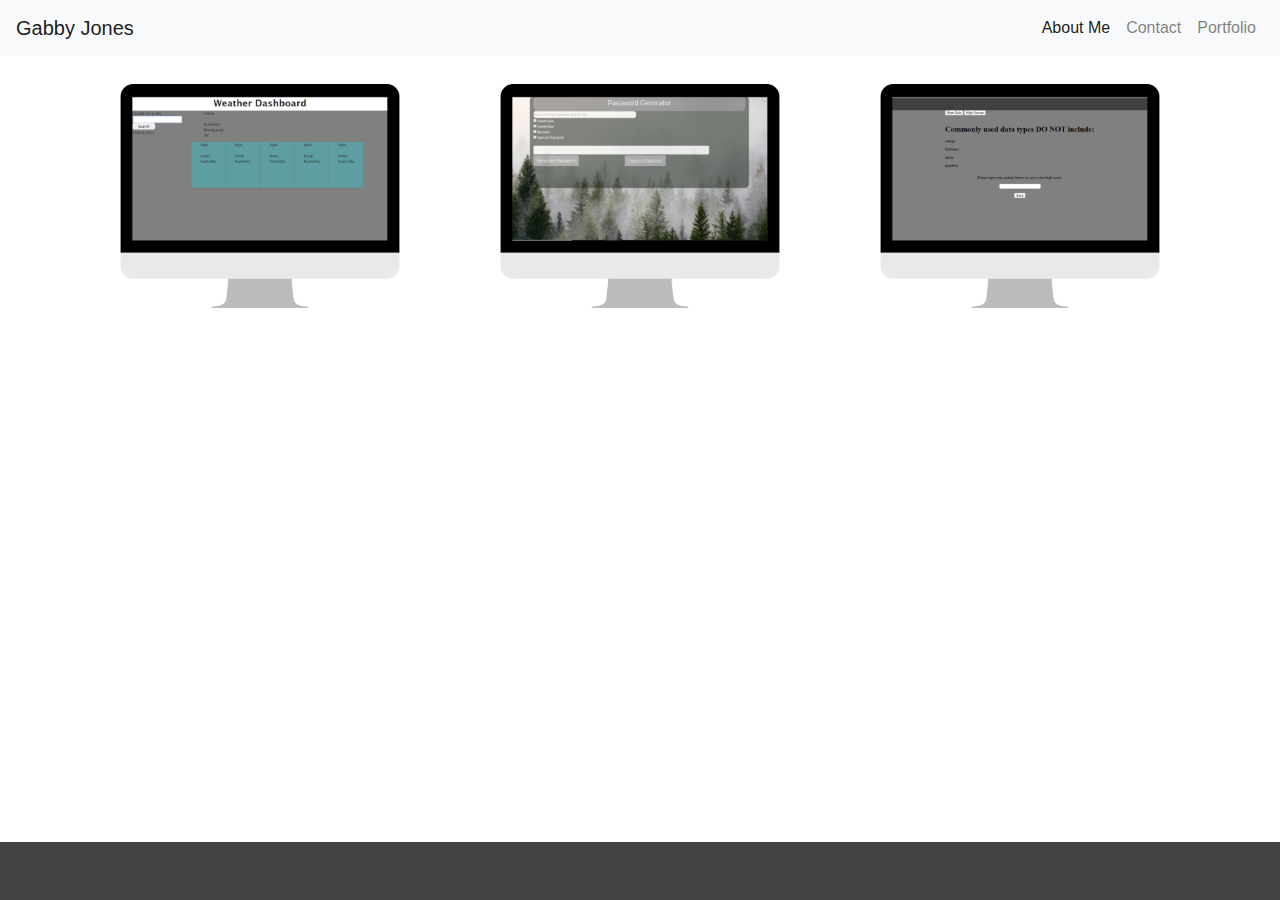
<file: portfolio.html>
<!DOCTYPE html>
<html lang="en">

<head>
    <meta charset="UTF-8">
    <meta name="viewport" content="width=device-width, initial-scale=1.0">
    <meta http-equiv="X-UA-Compatible" content="ie=edge">
    <title>Gabby J Portfolio</title>
    <script src="https://code.jquery.com/jquery-3.4.1.js"
        integrity="sha256-WpOohJOqMqqyKL9FccASB9O0KwACQJpFTUBLTYOVvVU=" crossorigin="anonymous"></script>
    <script src="https://stackpath.bootstrapcdn.com/bootstrap/4.4.1/js/bootstrap.min.js"
        integrity="sha384-wfSDF2E50Y2D1uUdj0O3uMBJnjuUD4Ih7YwaYd1iqfktj0Uod8GCExl3Og8ifwB6"
        crossorigin="anonymous"></script>
    <link rel="stylesheet" href="https://maxcdn.bootstrapcdn.com/bootstrap/4.0.0/css/bootstrap.min.css">
    <link rel="stylesheet" href="Assets/style.css" />
    <link rel="shortcut icon" href="assets/images/favicon.ico" type="image/x-icon" />
</head>

<body>
    <nav class="navbar navbar-expand-lg navbar-light bg-light justify-content-right">
        <a class="navbar-brand" href="#">Gabby Jones</a>
        <button class="navbar-toggler" type="button" data-toggle="collapse" data-target="#navbarNavAltMarkup"
            aria-controls="navbarNavAltMarkup" aria-expanded="false" aria-label="Toggle navigation">
            <span class="navbar-toggler-icon"></span>
        </button>
        <div class="collapse navbar-collapse" id="navbarNavAltMarkup">
            <div class="nav navbar-nav ml-auto">
                <a class="nav-item nav-link active" href="index.html">About Me </a>
                <a class="nav-item nav-link" href="contact.html">Contact </a>
                <a class="nav-item nav-link" href="portfolio.html">Portfolio <span class="sr-only">(current)</span></a>
                </a>
            </div>
        </div>
    </nav>

    <div class="container">
        <div class="photoWrapper">
            <div class="row">
                <div class="col-lg-4">
                    <div id="portfolioPhoto1">
                        <img src="Assets/images/3.png" class="img-fluid" alt="Responsive image">
                        <a href="https://seibert-gm90.github.io/passwordGenerator/">
                    </div>
                </div>
                <div class="col-lg-4">
                    <div id="portfolioPhoto2">
                        <img src="Assets/images/4.png" class="img-fluid" alt="Responsive image">
                        <a href="https://seibert-gm90.github.io/multiplechoicequiz/">
                    </div>
                </div>
                <div class="col-lg-4">
                    <div id="portfolioPhoto3">
                        <img src="Assets/images/5.png" class="img-fluid" alt="Responsive image">
                            <a href="https://seibert-gm90.github.io/weatherapp/">
                    </div>
                </div>
            </div>

        </div>
    </div>

    <footer id="footer">
        <!-- Generally the structure that bootstrap HTML elements will always take is: semantic tag (nav/header/section/footer) then .container then .row then .col, so I set up that structure for the footer -->
        <div class="container">
            <div class="row">
                <!-- You applied the flexbox to the footer tag but it works best when applied to the col that the flexbox content is a direct child of, so I used your same classes ("d-flex align-items-center justify-content-center") here on this col -->
                <div class="col d-flex align-items-center justify-content-center">
                    <a href="https://github.com/seibert-gm90">
                        <img src="Assets/images/GitHub-Mark-32px.png" href="https://github.com/seibert-gm90" />
                    </a>
                    <a href="https://www.linkedin.com/in/gabrielle-jones-373ba8132/">
                        <img src="Assets/images/LI-In-Bug.png" />
                    </a>
                </div>
            </div>
        </div>
    </footer>
</body>

</html>
</file>
<file: Assets/style.css>
* {
  box-sizing: border-box;
}

html,
body {
  height: 100%;
}

/* I removed the flex column from the body - this was necessary to apply the margin to the bottom of the wrapper */
/* body {
  display: flex;
  flex-direction: column;
} */

.wrapper {
  /* I'm not sure what "flex: 1 0 auto" was doing, but it wasn't helping */
  /* flex: 1 0 auto; */
  margin-bottom: 100px;
  /* I applied a margin to the bottom of the wrapper so that your main content wouldn't be stuck behind the footer */
}

#footer {
  display: block;
  height: 58px;
  background-color: #444;
  /* Give your footer a fixed position on the page - it will always be 0px from the bottom of the page, no matter where you scroll on the page */
  position: fixed;
  bottom: 0;
  /* Bring your footer forward so that all other content will go behind it instead of overlapping */
  z-index: 5;
  /* Give footer a width of 100% so it stretches across the full page - this is responsive for mobile */
  width: 100%;
}
#footer a {
  margin: 10px;
}

.submit-button {
  background-color: gray;
}

#greeting {
  font-family: "Gill Sans", "Gill Sans MT", Calibri, "Trebuchet MS", sans-serif;
}

#image {
  width: 300px;
}

.photoWrapper{
  display:flex;
  flex-direction: row;
  flex-wrap: wrap;
}

#aboutme {
  justify-content: center;
}
</file>
